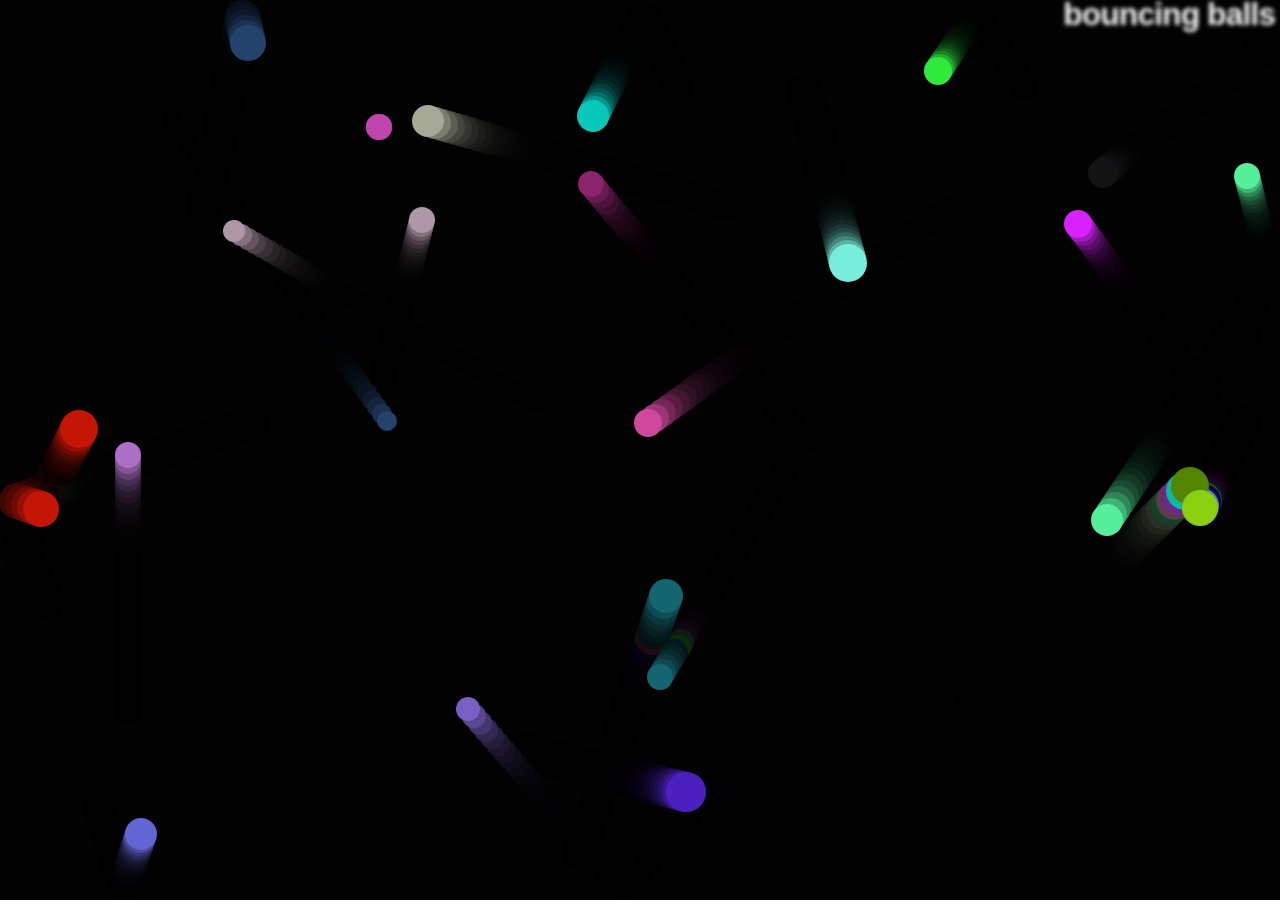
<file: animation-example/index.html>
<!DOCTYPE html>
<html>
  <head>
    <meta charset="utf-8">
    <title>Bouncing balls</title>
    <link rel="stylesheet" href="style.css">
  </head>

  <body>
    <h1>bouncing balls</h1>
    <canvas></canvas>

    <script src="main.js"></script>
  </body>
</html>
</file>
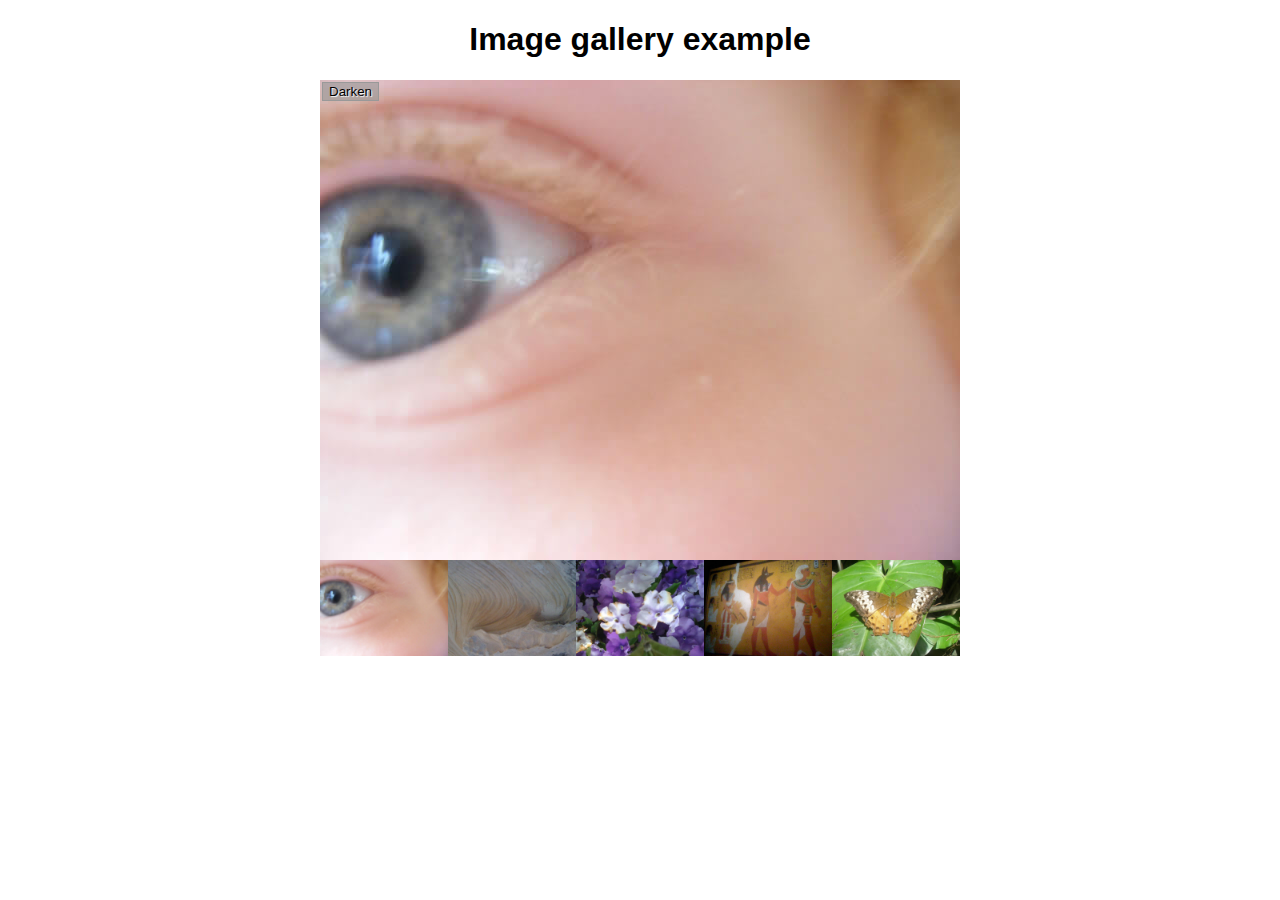
<file: gallery-start/index.html>
<!DOCTYPE html>
<html>
  <head>
    <meta charset="utf-8">

    <title>Image gallery</title>

    <link rel="stylesheet" href="style.css">
    
  </head>

  <body>
    <h1>Image gallery example</h1>

    <div class="full-img">
      <img class="displayed-img" src="images/pic1.jpg">
      <div class="overlay"></div>
      <button class="dark">Darken</button>
    </div>

    <div class="thumb-bar">


    </div>
    <script src="main.js"></script>
  </body>
</html>
</file>
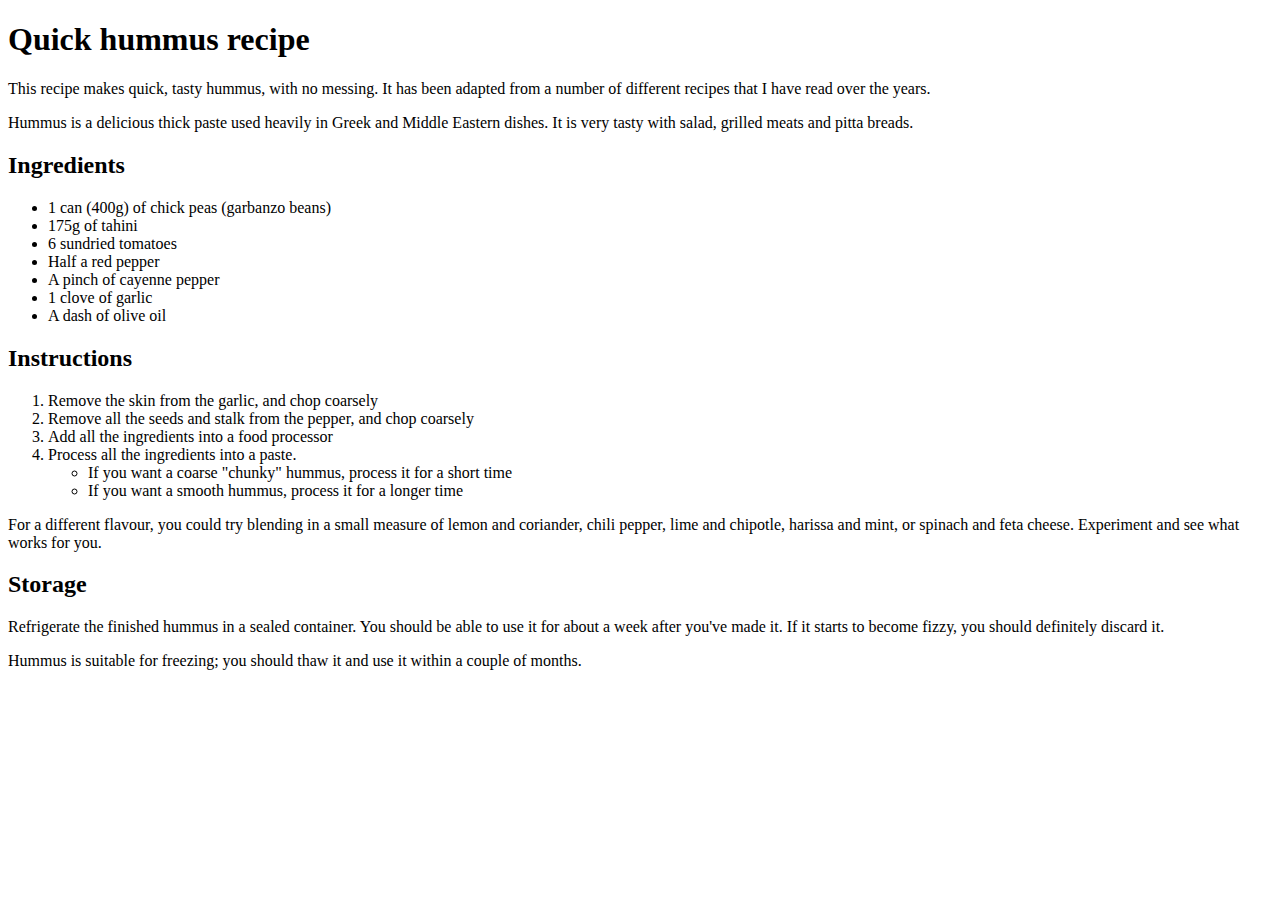
<file: hummus-recipe-website/index.html>
<!DOCTYPE html>
<html>

<head>
    <meta charset="utf-8">
    <title>Quick hummus recipe</title>
</head>

<body>
    <h1>Quick hummus recipe</h1>  

    <p>This recipe makes quick, tasty hummus, with no messing. It has been adapted from a number of different recipes that
        I have read over the years.</p>
    <p>Hummus is a delicious thick paste used heavily in Greek and Middle Eastern dishes. It is very tasty with salad,
        grilled meats and pitta breads.</p>
    
    <h2>Ingredients</h2>
    <ul>
        <li>1 can (400g) of chick peas (garbanzo beans)</li>
        <li>175g of tahini</li>
        <li>6 sundried tomatoes</li>
        <li>Half a red pepper</li>
        <li>A pinch of cayenne pepper</li>
        <li>1 clove of garlic</li>
        <li>A dash of olive oil</li>
    </ul>
    
    <h2>Instructions</h2>
    <ol>
        <li>Remove the skin from the garlic, and chop coarsely</li>
        <li>Remove all the seeds and stalk from the pepper, and chop coarsely</li>
        <li>Add all the ingredients into a food processor</li>
        <li>Process all the ingredients into a paste.
            <ul>
                <li>If you want a coarse "chunky" hummus, process it for a short time</li>
                <li>If you want a smooth hummus, process it for a longer time</li>
            </ul>

        </li> 
    </ol>

    <p>For a different flavour, you could try blending in a small measure of lemon and coriander, chili pepper, lime and
        chipotle, harissa and mint, or spinach and feta cheese. Experiment and see what works for you.</p>
    
    <h2>Storage</h2>
    
    <p>Refrigerate the finished hummus in a sealed container. You should be able to use it for about a week after you've
        made it. If it starts to become fizzy, you should definitely discard it.</p>
    
    <p>Hummus is suitable for freezing; you should thaw it and use it within a couple of months.</p>
</body>

</html>
</file>
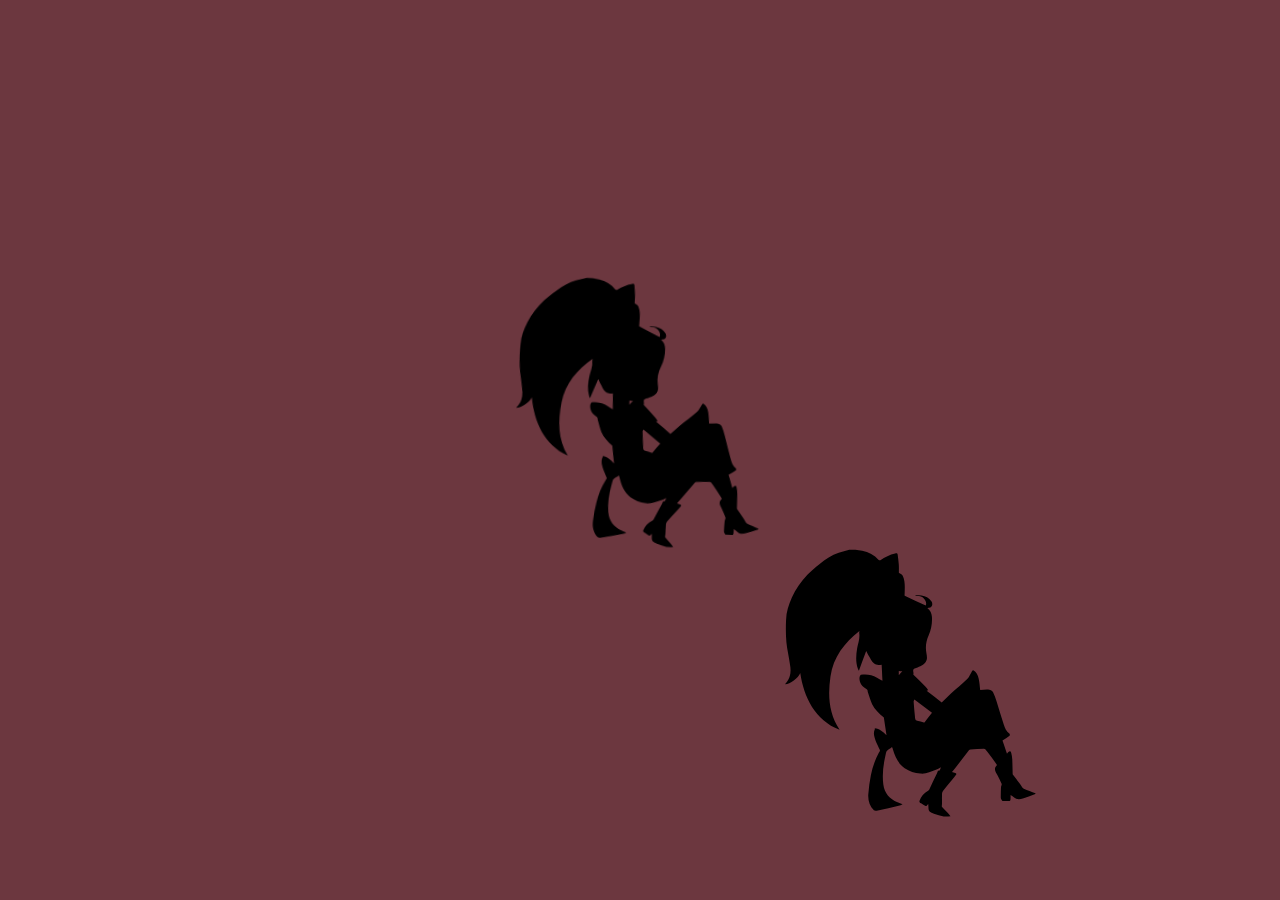
<file: promises-assessment/index.html>
<!DOCTYPE html>
<html>
  <head>
    <meta charset="UTF-8">
    <script type="text/javascript" src="main.js" defer></script>
    <link href="style.css"rel="stylesheet">
  </head>

  <body>

    <div id="alice-container">
      <img id="alice1" src="alice.svg">
      <img id="alice2" src="alice.svg">
      <img id="alice3" src="alice.svg">
    </div>

  </body>

</html>
</file>
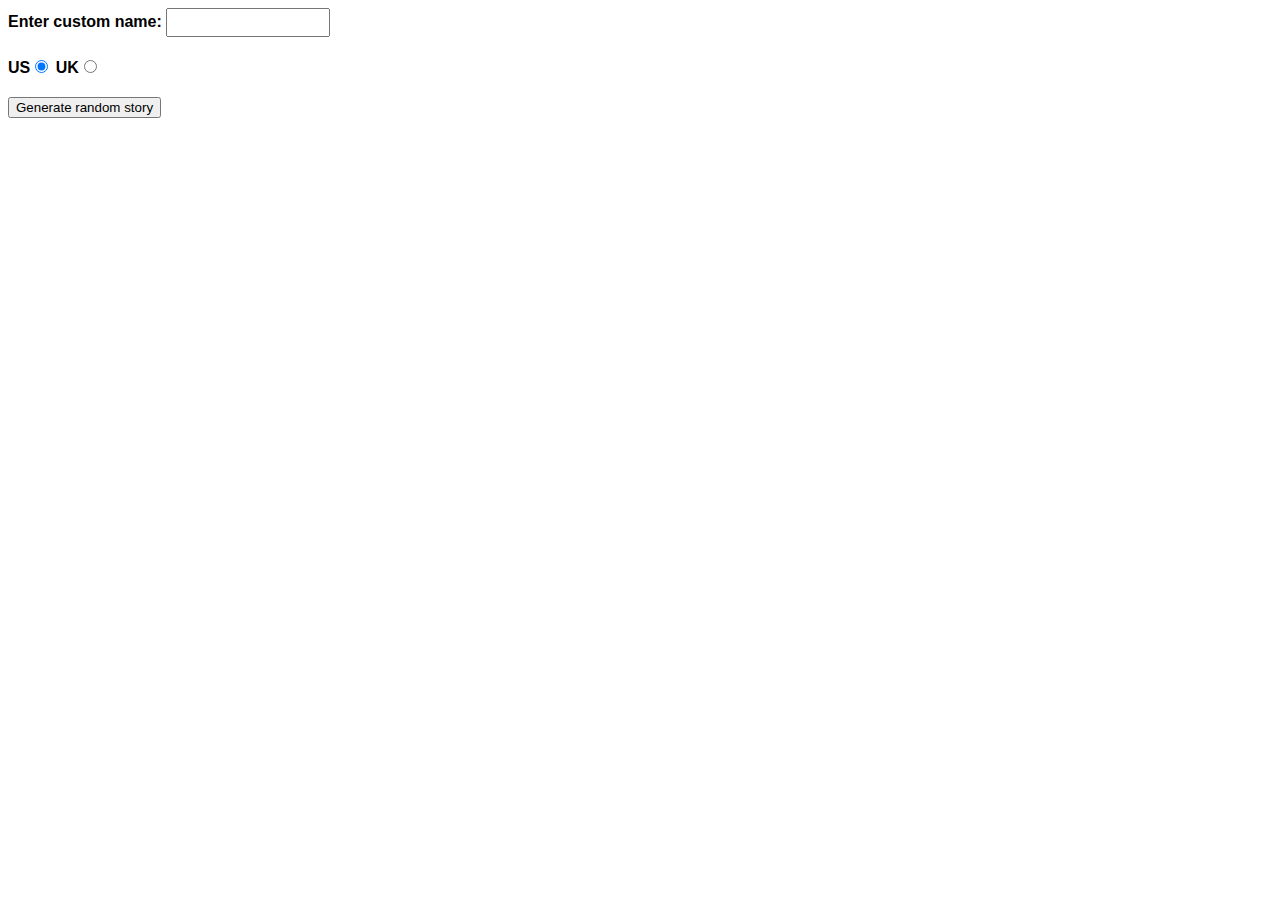
<file: silly-story-generator/index.html>
<!DOCTYPE html>
<html>
  <head>
    <meta charset="utf-8">
    <meta http-equiv="X-UA-Compatible" content="IE=edge,chrome=1">
    <meta name="viewport" content="width=device-width">

    <script src="main.js" defer></script>

    <title>Silly story generator</title>

    <style>

    body {
      font-family: helvetica, sans-serif;
      width: 350px;
    }

    label {
      font-weight: bold;  
    }

    div {
      padding-bottom: 20px;
    }

    input[type="text"] {
      padding: 5px;
      width: 150px;
    }

    p {
      background: #FFC125;
      color: #5E2612;
      padding: 10px;
      visibility: hidden;
    }

    </style>
  </head>

  <body>
    <div>
      <label for="customname">Enter custom name:</label>
      <input id="customname" type="text" placeholder="">
    </div>
    <div>
      <label for="us">US</label><input id="us" type="radio" name="ukus" value="us" checked>
      <label for="uk">UK</label><input id="uk" type="radio" name="ukus" value="uk">
    </div>
    <div>
      <button class="randomize">Generate random story</button>
    </div>
    <!-- Thanks a lot to Willy Aguirre for his help with the code for this assessment -->
    <p class="story"></p>
    

    
  </body>
</html>
</file>
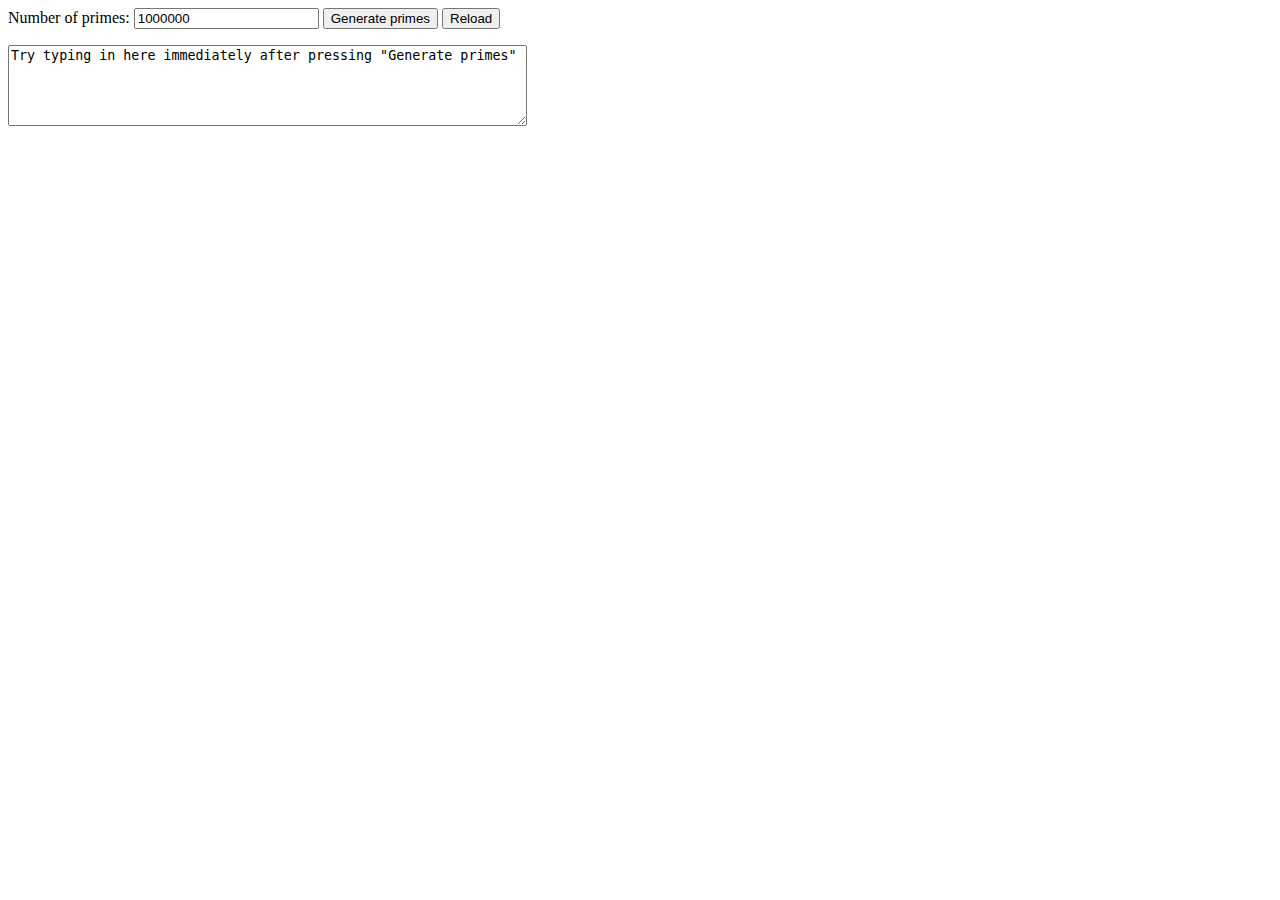
<file: workers-example/index.html>
<!DOCTYPE html>
<html>
  <head>
    <meta charset="UTF-8">
    <script type="text/javascript" src="main.js" defer></script>
    <link href="style.css"rel="stylesheet">
  </head>

  <body>

    <label for="quota">Number of primes:</label>
    <input type="text" id="quota" name="quota" value="1000000">

    <button id="generate">Generate primes</button>
    <button id="reload">Reload</button>

    <textarea id="user-input" rows="5" cols="62">Try typing in here immediately after pressing "Generate primes"</textarea>

    <div id="output"></div>

  </body>

</html>
</file>
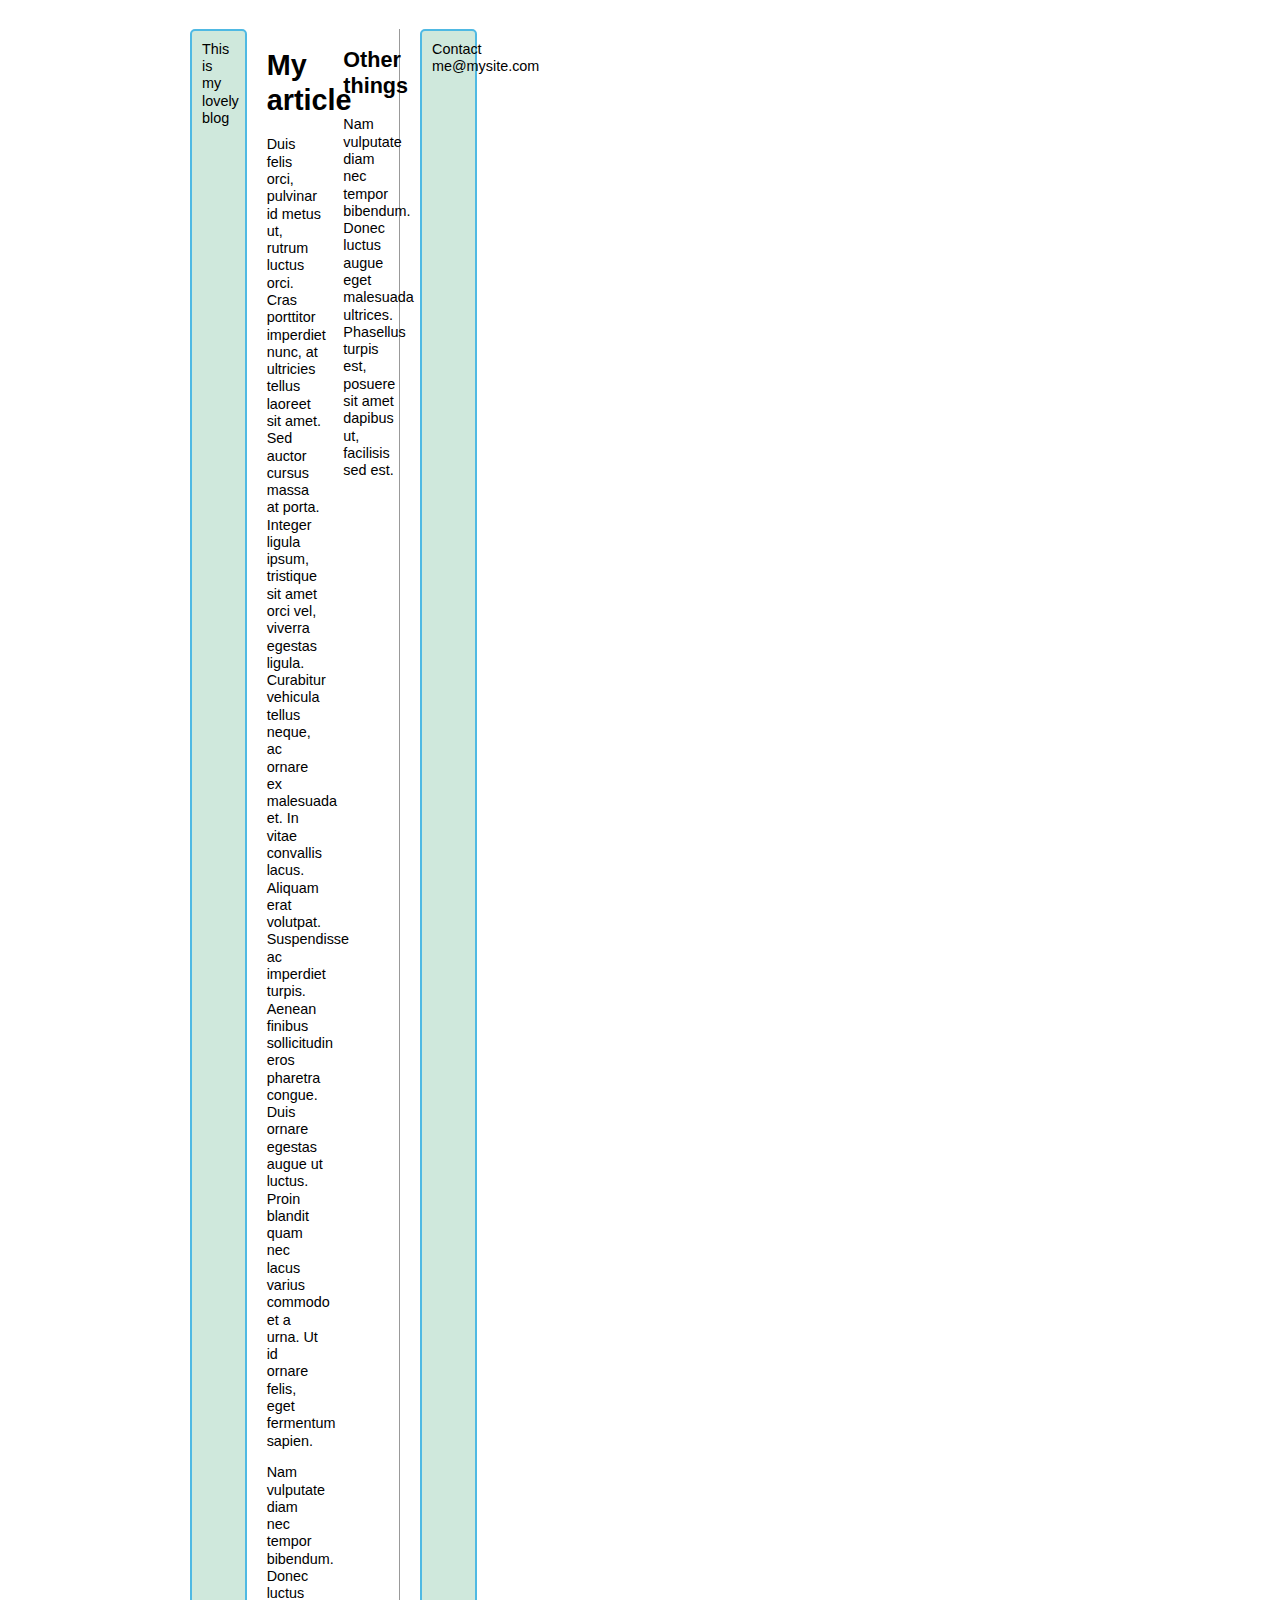
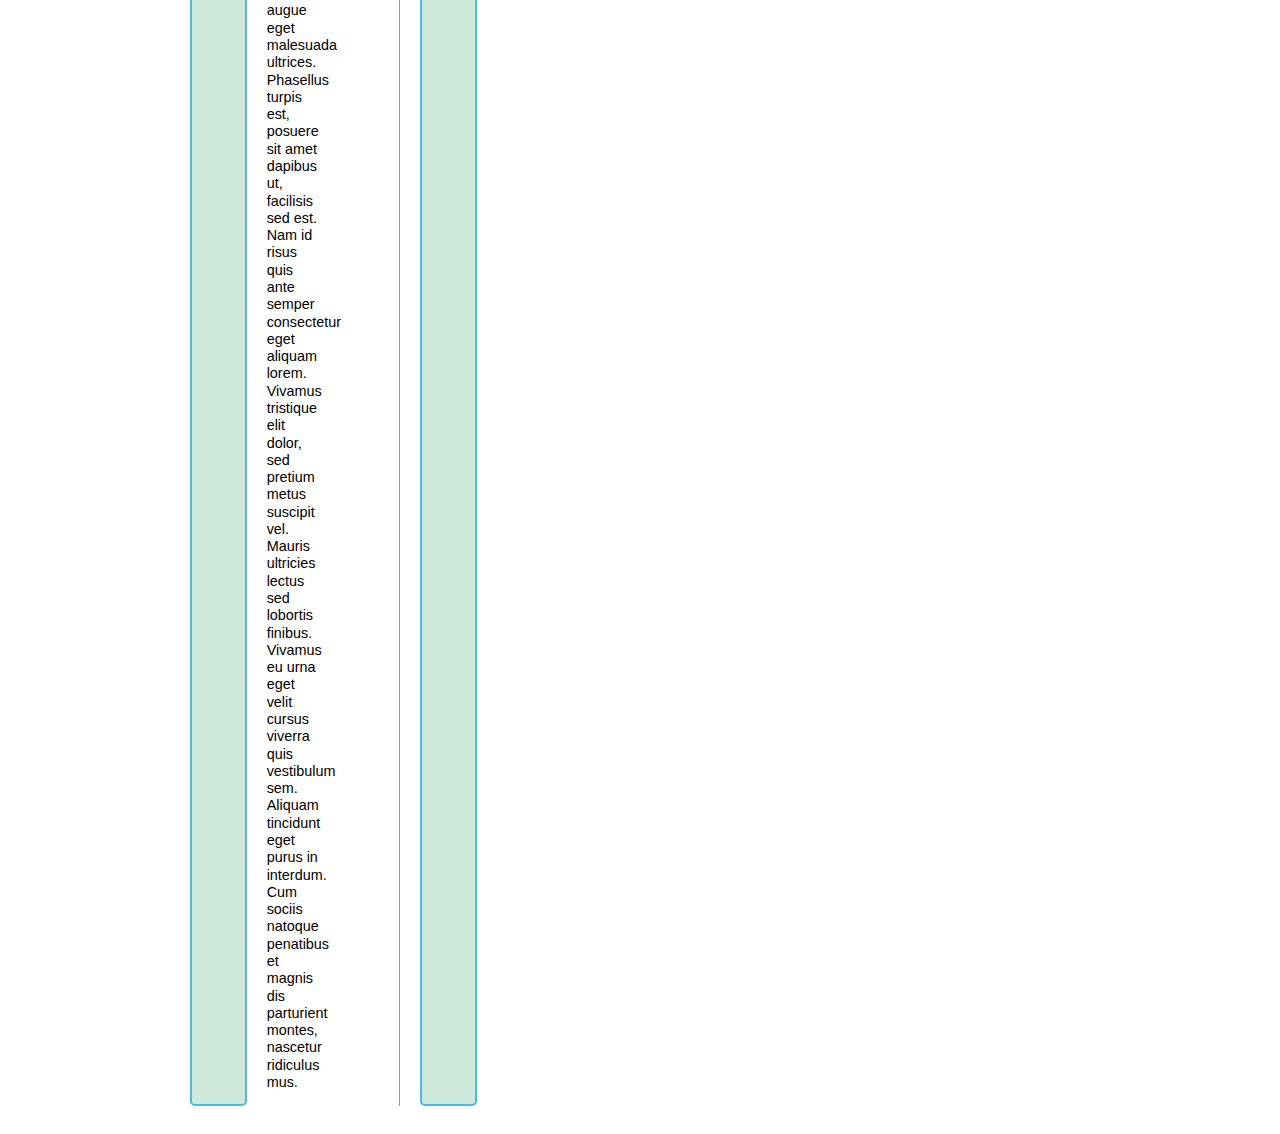
<file: css-grids/11-grid-system-starting-point.html>
<!DOCTYPE html>
<html>

<head>
    <meta charset="utf-8">
    <title>CSS Grid - line-based placement starting point</title>
    <style>
        body {
            width: 90%;
            max-width: 900px;
            margin: 2em auto;
            font: .9em/1.2 Arial, Helvetica, sans-serif;
        }

        .container {
            display: grid;
            grid-template-columns: repeat(12, minmax(0,1fr));
            grid-gap: 20px;
        }

        header,
        footer {
            border-radius: 5px;
            padding: 10px;
            background-color: rgb(207,232,220);
            border: 2px solid rgb(79,185,227);
        }

        aside {
            border-right: 1px solid #999;
        }

    </style>
</head>

<body>

    <div class="container">
        <header>This is my lovely blog</header>
        <article>
                <h1>My article</h1>
                <p>Duis felis orci, pulvinar id metus ut, rutrum luctus orci. Cras porttitor imperdiet nunc, at ultricies tellus laoreet sit amet. Sed auctor cursus massa at porta. Integer ligula ipsum, tristique sit amet orci vel, viverra egestas ligula. Curabitur vehicula tellus neque, ac ornare ex malesuada et. In vitae convallis lacus. Aliquam erat volutpat. Suspendisse ac imperdiet turpis. Aenean finibus sollicitudin eros pharetra congue. Duis ornare egestas augue ut luctus. Proin blandit quam nec lacus varius commodo et a urna. Ut id ornare felis, eget fermentum sapien.</p>

                <p>Nam vulputate diam nec tempor bibendum. Donec luctus augue eget malesuada ultrices. Phasellus turpis est, posuere sit amet dapibus ut, facilisis sed est. Nam id risus quis ante semper consectetur eget aliquam lorem. Vivamus tristique elit dolor, sed pretium metus suscipit vel. Mauris ultricies lectus sed lobortis finibus. Vivamus eu urna eget velit cursus viverra quis vestibulum sem. Aliquam tincidunt eget purus in interdum. Cum sociis natoque penatibus et magnis dis parturient montes, nascetur ridiculus mus.</p>
        </article>
        <aside><h2>Other things</h2>
            <p>Nam vulputate diam nec tempor bibendum. Donec luctus augue eget malesuada ultrices. Phasellus turpis est, posuere sit amet dapibus ut, facilisis sed est.</p></aside>
        <footer>Contact me@mysite.com</footer>
    </div>

</body>

</html>
</file>
<file: animation-example/style.css>
html, body {
  margin: 0;
}

html {
  font-family: 'Helvetica Neue', Helvetica, Arial, sans-serif;
  height: 100%;
}

body {
  overflow: hidden;
  height: inherit;
}

h1 {
  font-size: 2rem;
  letter-spacing: -1px;
  position: absolute;
  margin: 0;
  top: -4px;
  right: 5px;

  color: transparent;
  text-shadow: 0 0 4px white;
}
</file>
<file: gallery-start/style.css>
h1 {
  font-family: helvetica, arial, sans-serif;
  text-align: center;
}

body {
  width: 640px;
  margin: 0 auto;
}

.full-img {
  position: relative;
  display: block;
  width: 640px;
  height: 480px;
}

.overlay {
  position: absolute;
  top: 0;
  left: 0;
  width: 640px;
  height: 480px;
  background-color: rgba(0,0,0,0);
}

button {
  border: 0;
  background: rgba(150,150,150,0.6);
  text-shadow: 1px 1px 1px white;
  border: 1px solid #999;
  position: absolute;
  cursor: pointer;
  top: 2px;
  left: 2px;
}

.thumb-bar img {
  display: block;
  width: 20%;
  float: left;
  cursor: pointer;
}
</file>
<file: promises-assessment/style.css>
body {
  background: #6c373f;
  display: flex;
  justify-content: center;
  }

#alice-container {
  width: 90vh;
  display: grid;
  place-items: center;
  grid-template-areas:
    "a1 . ."
    ". a2 ."
    ". . a3";
}

#alice1 {
  grid-area: a1;
}

#alice2 {
  grid-area: a2;
}

#alice3 {
  grid-area: a3;
}
</file>
<file: workers-example/style.css>
textarea {
  display: block;
  margin: 1rem 0;
}
</file>
